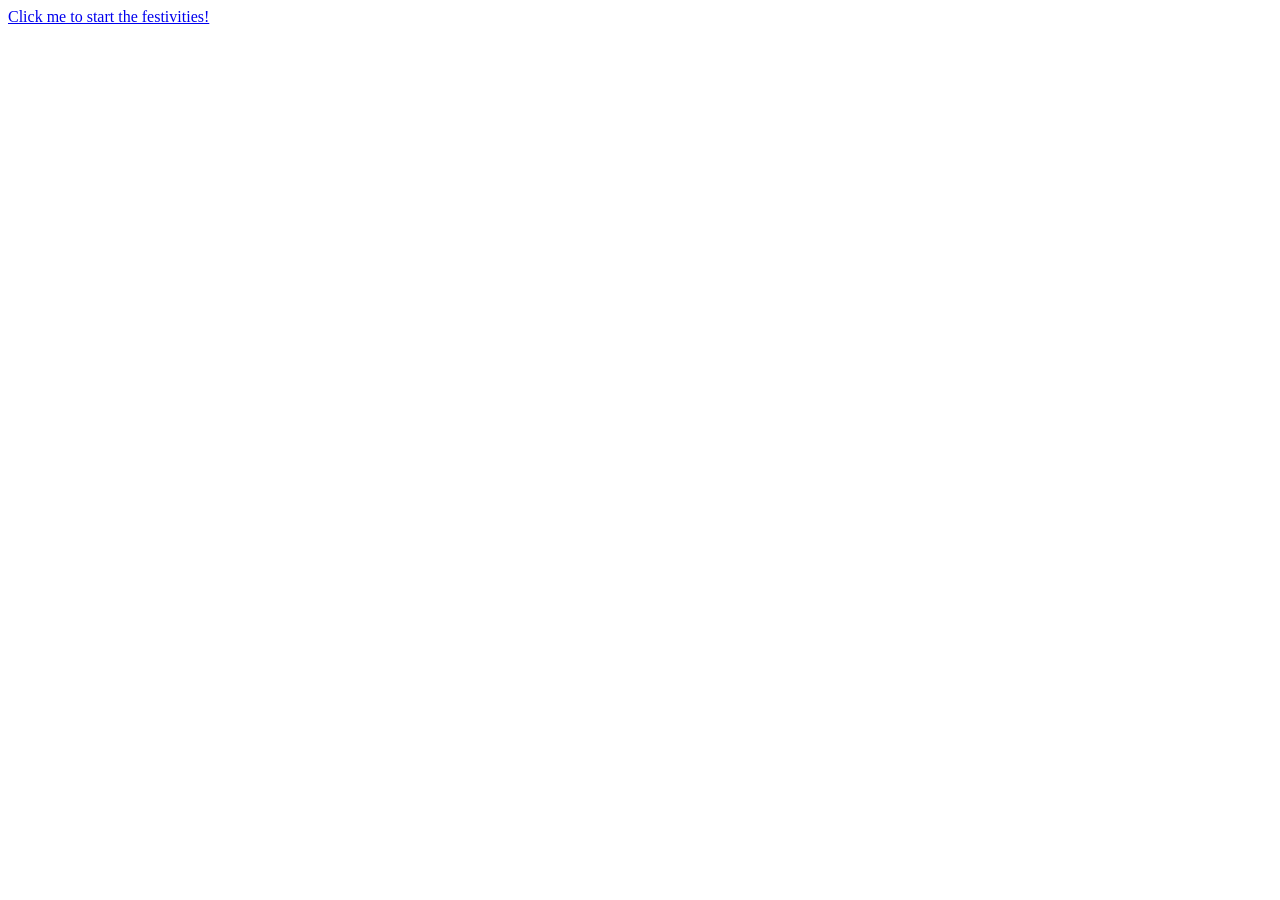
<file: Portfolio/Pridemonth.html>
<!DOCTYPE html>
<html>
<head>
    <title>Pride Month Celebritories</title>
    <style>
        body {
            transition: background-color 0.3s ease; /* Smooth color change */
        }
    </style>
</head>
<body>
    <a href="#" id="flashLink">Click me to start the festivities!</a>

    <script>
        const link = document.getElementById('flashLink');
        const colors = ['#FF5733', '#33FF57', '#3357FF', '#F3FF33', '#FF33F6'];
        
        link.addEventListener('click', function(e) {
            e.preventDefault(); // Prevent link from navigating
            let i = 0;
            // Flash colors 5 times
            const interval = setInterval(() => {
                document.body.style.backgroundColor = colors[i % colors.length];
                i++;
                if (i >= 10) { // Stop after 10 changes
                    clearInterval(interval);
                    document.body.style.backgroundColor = 'Black'; // Reset
                }
            }, 200); // Speed of flash (milliseconds)
        });
    </script>
</body>
</html>
</file>
